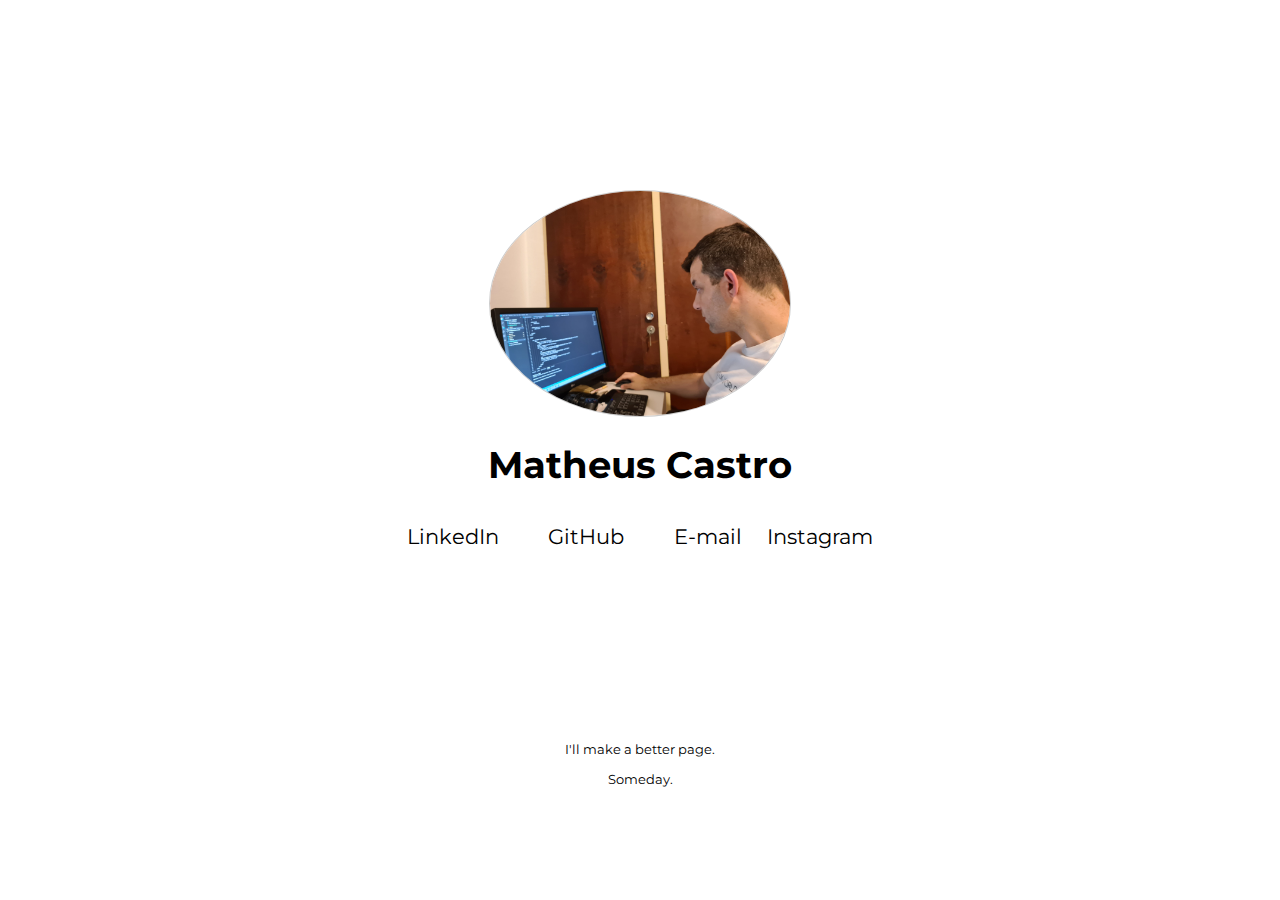
<file: index.html>
<html><head>
	<meta name="Description" content="Matheus José de Castro - Backend / Android Software Engineer">
	<meta name="viewport" content="width=device-width, initial-scale=1">
	<link rel="stylesheet" href="https://use.fontawesome.com/releases/v5.8.1/css/all.css" integrity="sha384-50oBUHEmvpQ+1lW4y57PTFmhCaXp0ML5d60M1M7uH2+nqUivzIebhndOJK28anvf" crossorigin="anonymous">
	<link href="https://fonts.googleapis.com/css?family=Montserrat" rel="stylesheet">
	<link rel="shortcut icon" href="favicon/favicon.ico" type="image/x-icon">
	<title>Matheus José de Castro - Backend / Android Software Engineer</title>

	<style>
		* {
			font-family: 'Montserrat', sans-serif;
		}

		#main {
			min-height: 80vh;
		}

		h1 {
			font-size: 2.3em;
		}
      
      .item_link{
      		color:black;
			text-decoration: none;
			font-size: 1.3em;
			margin:1vw;
      }

		.links {
			display: flex;
			flex-direction: row;
			justify-content: center;
			flex-wrap: wrap;
		}

		#picture {
			border-radius: 100%;
		}

		.center-horizontal {
			display: flex;
			justify-content: center;
		}

		.center {
			display: flex;
			justify-content: center;
			align-items: center;
		}
      
      .hidden_link{
      		color:white;
      }
      
      .hidden_link:hover, .hidden_link:active{
      		color:black;
      }
      
	</style>
</head>

<body>

	<div id="main" class="center">
		<div>
			<figure class="center-horizontal">
				<img   id="picture" src="imagens/matheus.jpg" alt="Matheus Castro" style="object-fit:cover;
				width:300px;
				height:auto;
				border: solid 1px #CCC"/> 
			</figure>
			<h1 class="center-horizontal">Matheus Castro</h1>
			<div class="links">
				<a class="item_link" href="https://www.linkedin.com/in/matheus-castro-4b64b749/" target="_blank">
					<i class="fab fa-linkedin"></i> LinkedIn
				</a>
				&nbsp;&nbsp;&nbsp;&nbsp;&nbsp;&nbsp;
				<a class="item_link" href="https://github.com/mathcas" target="_blank">
					<i class="fab fa-github"></i> GitHub
				</a>
				&nbsp;&nbsp;&nbsp;&nbsp;&nbsp;&nbsp;
				<a class="item_link" href="mailto:castromatth@gmail.com" target="_blank">
					<i class="fas fa-at"></i> E-mail
				</a>	
				<a class="item_link" href="https://www.instagram.com/matheuscastro05/" target="_blank">
					<i class="fab fa-instagram"></i> Instagram
				</a>
			</div>
		</div>
	</div>
	<small>
		<p class="center-horizontal">I'll make a better page.</p>
		<p class="center-horizontal">Someday.</p>
	</small>
</body></html>
</file>
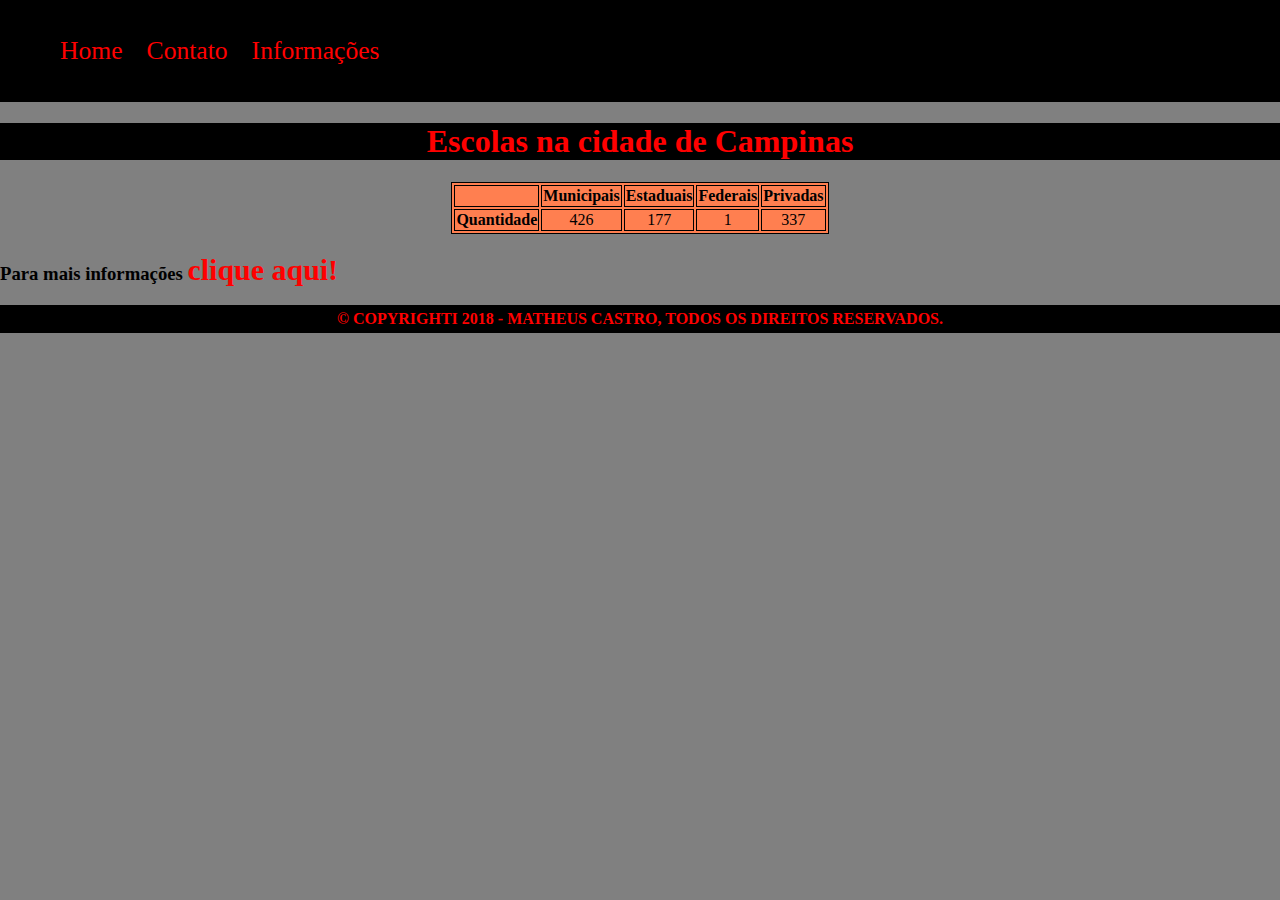
<file: escolas.html>
<!DOCTYPE html>
<html>
<head>
	<title>Escolas</title>
	<meta charset="utf-8">
	<link rel="stylesheet" type="text/css" href="style/styleEscolas.css">
</head>
<header>
	<ul>
		<li><a href="index.html">Home</a></li>
		<li><a href="formularioContato.html">Contato</a></li>
		<li><a href="info.html">Informações</a></li>
	</ul>
</header>
<body>
	<h1>Escolas na cidade de Campinas</h1>
	<div>
		<table>
			<tr>
				<th></th>
				<th>Municipais</th>
				<th>Estaduais</th>
				<th>Federais</th>
				<th>Privadas</th>
			</tr>
			<tr>
				<th class="destaque">Quantidade</th>
				<td>426</td>
				<td>177</td>
				<td>1</td>
				<td>337</td>
			</tr>
			
		</table>
	</div>

	<h3>Para mais informações <a href="http://www.qedu.org.br/busca/125-sao-paulo/1737-campinas" target="_blank">clique aqui!</a></h3>

	<footer>
		<h4>© COPYRIGHTI 2018 - MATHEUS CASTRO, TODOS OS DIREITOS RESERVADOS.</h4>
	</footer>

</body>
</html>
</file>
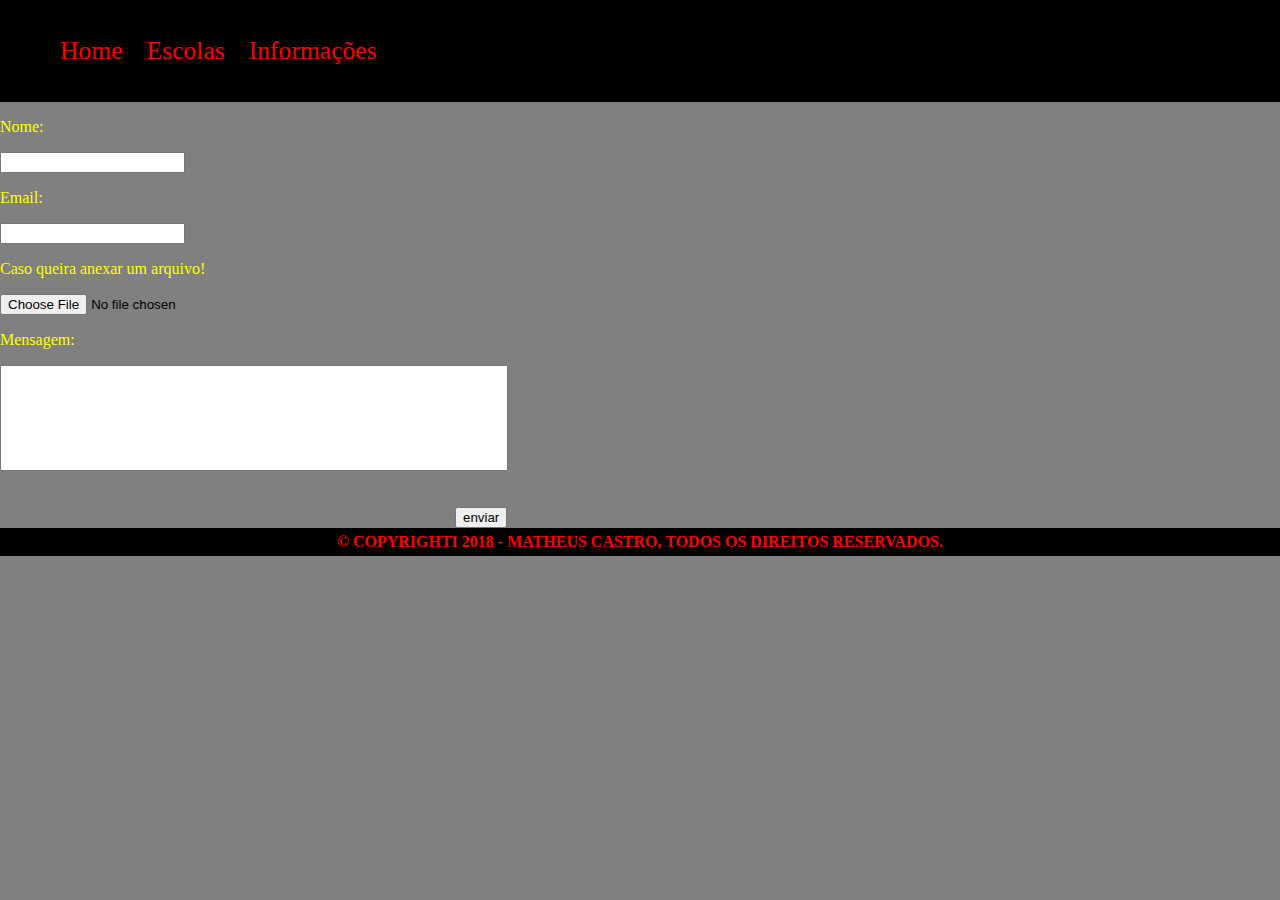
<file: formularioContato.html>
<!DOCTYPE html>
<html>
<head>
	<title>Contato</title>
	<meta charset="utf-8">
	<link rel="stylesheet" type="text/css" href="style/styleContato.css">
</head>
<header>
	<ul>
		<li><a href="index.html">Home</a></li>
		<li><a href="formularioContato.html">Escolas</a></li>
		<li><a href="info.html">Informações</a></li>
	</ul>
</header>
<body>
	<form action="" method="get">
		<p>Nome:</p>
		<input type="text" name="name">
		<p>Email:</p>
		<input type="email" name="email">
		<p>Caso queira anexar um arquivo!</p>
		<input type="file" name="fileUpload">
		<p>Mensagem:</p>
		<input id="message" type="message" name="message" required="true">
		<br>
		<br>
		<br>
		<input id="submitButton" type="submit" name="submit" value="enviar">
		
	</form>

	<footer>
		<h4>© COPYRIGHTI 2018 - MATHEUS CASTRO, TODOS OS DIREITOS RESERVADOS.</h4>
	</footer>

</body>
</html>
</file>
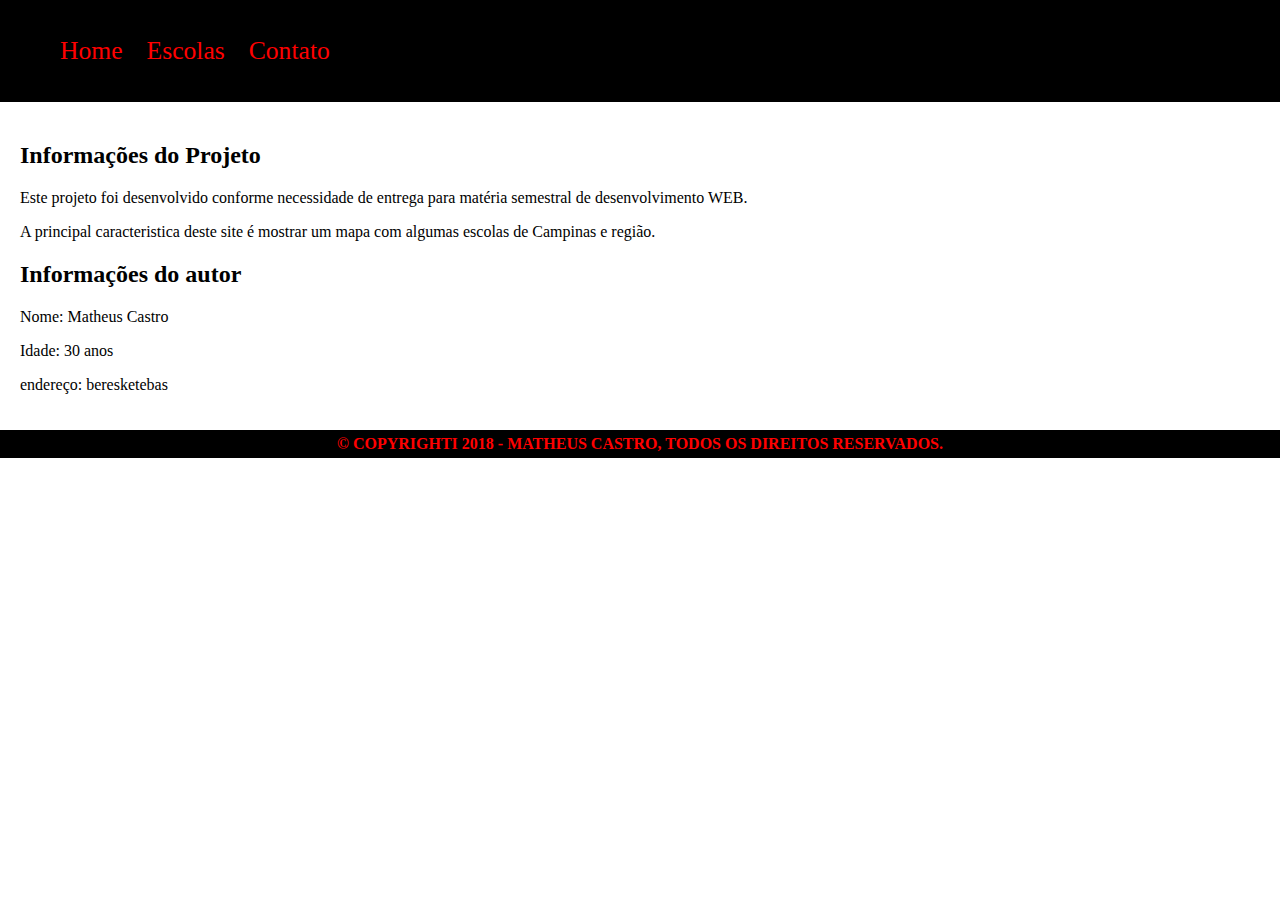
<file: info.html>
<!DOCTYPE html>
<html>
<head>
	<title>Infos</title>
	<meta charset="utf-8">
	<link rel="stylesheet" type="text/css" href="style/styleInfo.css">
</head>
<body>
	<header>
		<ul>
			<li><a href="index.html">Home</a></li>
			<li><a href="escolas.html">Escolas</a></li>
			<li><a href="formularioContato.html">Contato</a></li>
		</ul>
	</header>
	<div id="padding">
		
		<h2>Informações do Projeto</h2>

		<p>Este projeto foi desenvolvido conforme necessidade de entrega para matéria semestral de desenvolvimento WEB.</p>
		<p>A principal caracteristica deste site é mostrar um mapa com algumas escolas de Campinas e região.</p>

		<h2>Informações do autor</h2>

		<p>Nome: Matheus Castro</p>
		<p>Idade: 30 anos</p>
		<p>endereço: beresketebas</p>

	</div>

	<footer>
		<h4>© COPYRIGHTI 2018 - MATHEUS CASTRO, TODOS OS DIREITOS RESERVADOS.</h4>
	</footer>

</body>
</html>
</file>
<file: style/styleEscolas.css>
table {
	text-align: center;
	margin: auto;
	background-color: coral;
}

th, td, tr, table{
	border: 1px solid black;
}

h1 {
	background-color: black;
	color: red;
	text-align: center;
}

body {
	background-color: gray;
}

body, html {
	margin: 0px;
	padding: 0px;
	width: 100%;
}

footer h4 {
	background-color: black;
	text-align: center;
	color: red;
	padding: 5px;
	margin: 0px;
}

header {
	background-color: black;
	color: yellow;
	margin: 0px;
	padding: 20px;
}

header ul li {
	display: inline;
}

a {
	text-decoration:none; 
	font-size: 160%;
	color: red;
}

li {
	margin-right: 20px;
}
</file>
<file: style/styleContato.css>
p {
	font-family:  "Times New Roman";
	color: yellow;
}

body , html{
	background-color: gray;
	margin: 0px;
}

body {
	padding: 10px;
}

#message {
	height: 100px;
	width: 500px;
	white-space: pre;
	overflow: hidden;
}

#submitButton {
	margin-left: 455px;
}


body, html {
	margin: 0px;
	padding: 0px;
	width: 100%;
}

footer h4 {
	background-color: black;
	text-align: center;
	color: red;
	padding: 5px;
	margin: 0px;
}

header {
	background-color: black;
	color: yellow;
	margin: 0px;
	padding: 20px;
}

header ul li {
	display: inline;
}

li {
	margin-right: 20px;
}

a {
	text-decoration:none; 
	font-size: 160%;
	color: red;
}
</file>
<file: style/styleInfo.css>
body, html {
	margin: 0px;
	padding: 0px;
	width: 100%;
}

footer h4 {
	background-color: black;
	text-align: center;
	color: red;
	padding: 5px;
	margin: 0px;
}

header {
	background-color: black;
	color: yellow;
	margin: 0px;
	padding: 20px;
}

header ul li {
	display: inline;
}

a {
	text-decoration:none; 
	font-size: 160%;
	color: red;
}

li {
	margin-right: 20px;
}

#padding {
	padding: 10px;
	margin: 10px;

}
</file>
